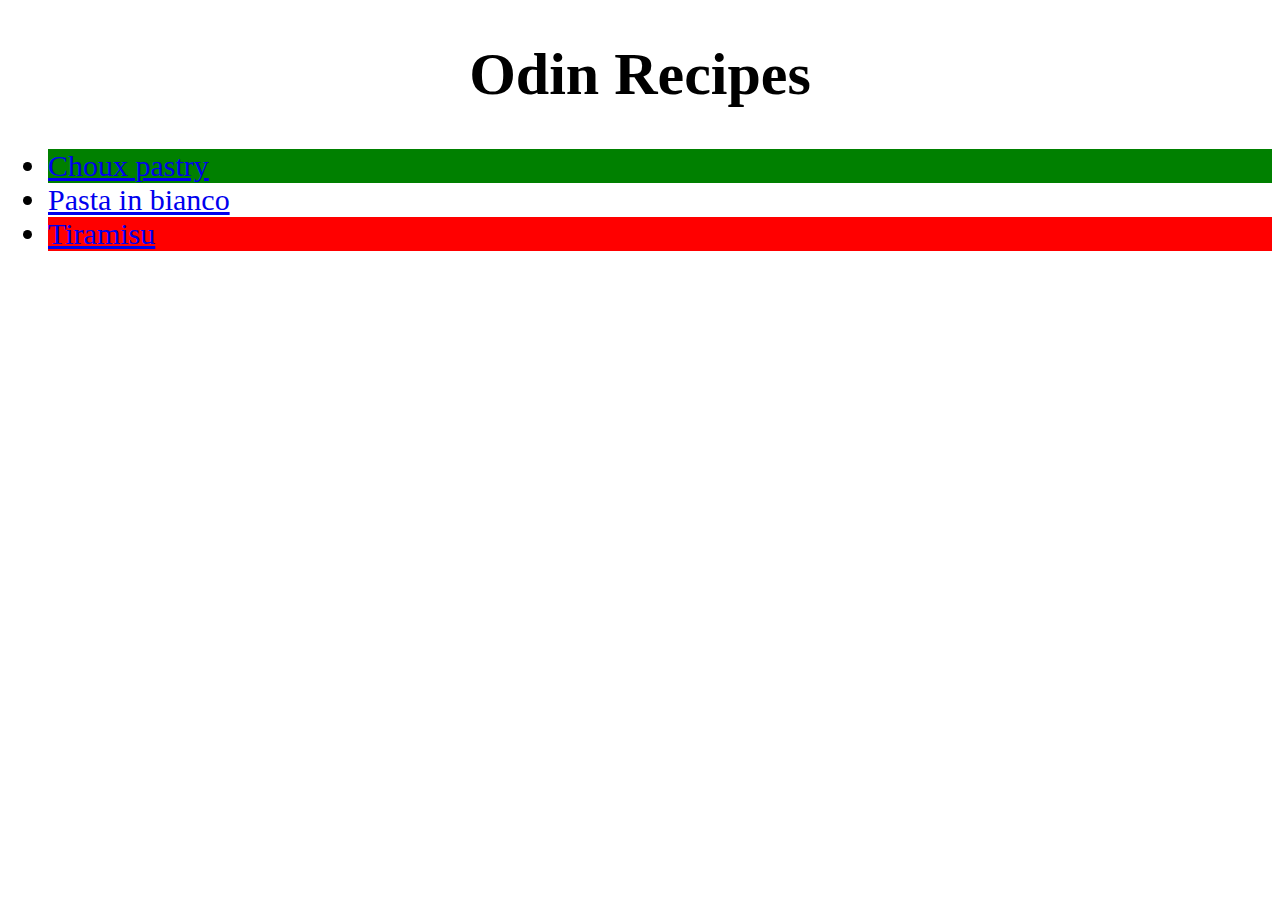
<file: index.html>
<!DOCTYPE html>
<html lang="en">
    <head>
        <meta charset="utf-8">
        <link rel="stylesheet" href="styles.css">
        <title></title>
    </head>
    <body>
        <h1>Odin Recipes</h1>
        <ul>
            <li id="first-recipe"><a href="./recipes/choux.html">Choux pastry</a></li>
            <li id="second-recipe"><a href="./recipes/pasta-in-bianco.html">Pasta in bianco</a></li>
            <li id="third-recipe"><a href="./recipes/tiramisu.html">Tiramisu</a></li>
        </ul>
    </body>
</html>
</file>
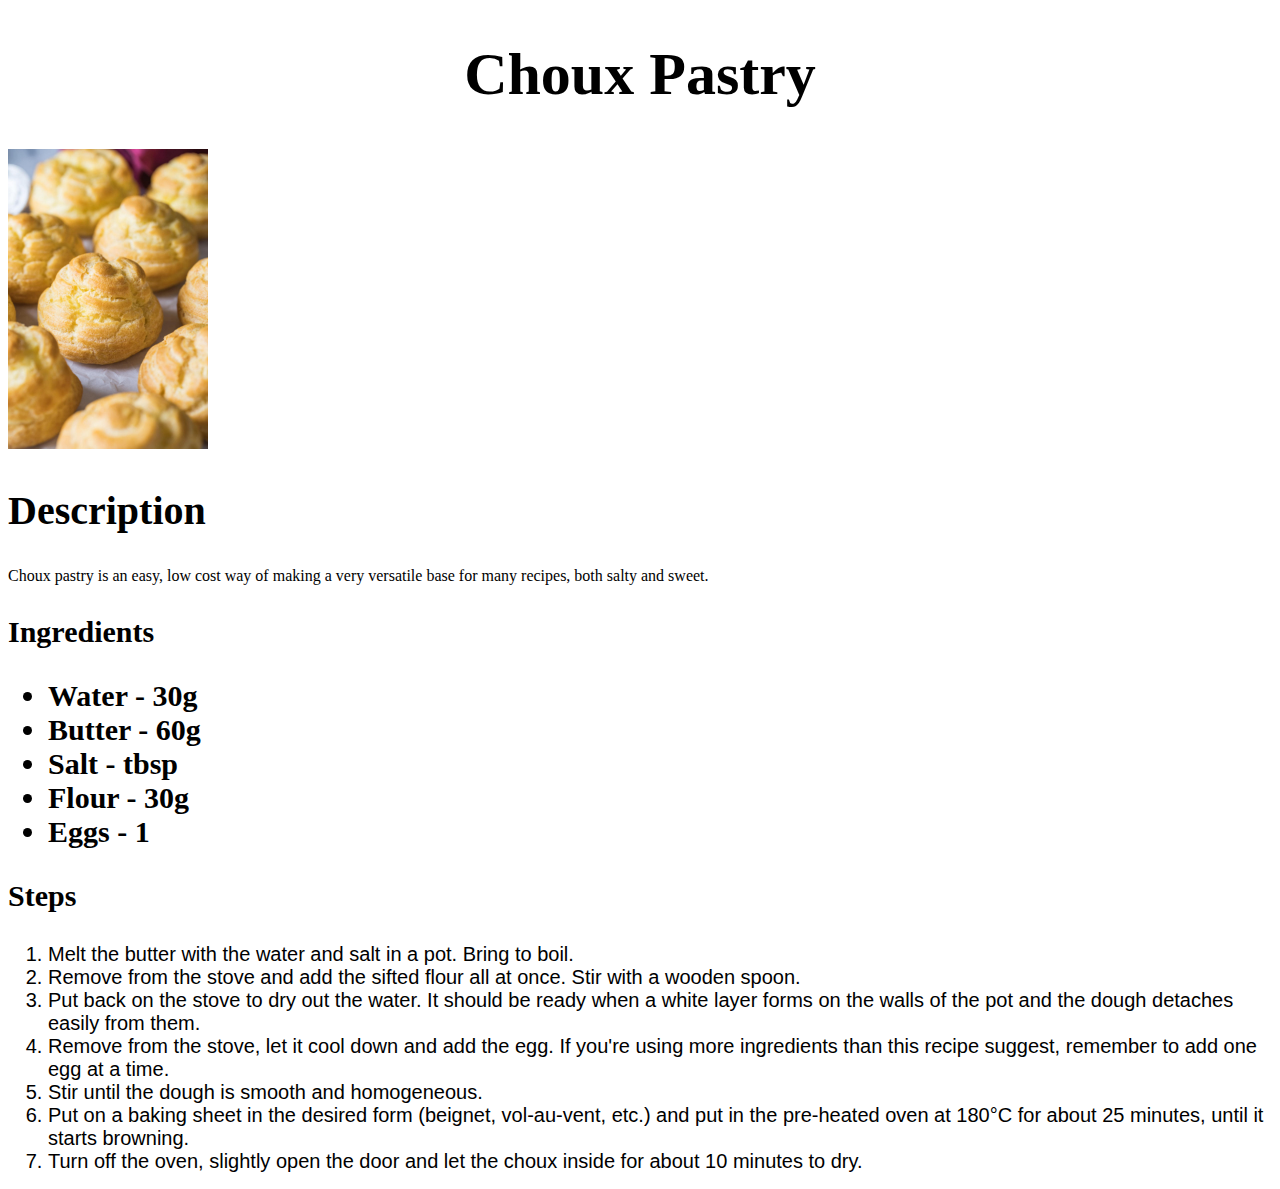
<file: recipes/choux.html>
<!DOCTYPE html>
<html lang="en">
    <head>
        <meta charset="utf-8">
        <link rel="stylesheet" href="../styles.css">
        <title>Choux Pastry</title>
    </head>
    <body>
        <h1>Choux Pastry</h1>
        <img height="300px" src="../images/choux-pastry.jpg" alt="Homemade beignet">
        <h2>Description</h2>
        <p>Choux pastry is an easy, low cost way of making a very versatile base for many recipes, both salty and sweet.</p>
        <h3>Ingredients</h3>
        <ul class="ingredients">
            <li>Water - 30g</li>
            <li>Butter - 60g</li>
            <li>Salt - tbsp</li>
            <li>Flour - 30g</li>
            <li>Eggs - 1</li>
        </ul>
        <h3>Steps</h3>
        <ol class="steps">
            <li>Melt the butter with the water and salt in a pot. Bring to boil.</li>
            <li>Remove from the stove and add the sifted flour all at once. Stir with a wooden spoon.</li>
            <li>Put back on the stove to dry out the water. It should be ready when a white layer forms on the walls of the pot and the dough detaches easily from them.</li>
            <li>Remove from the stove, let it cool down and add the egg. If you're using more ingredients than this recipe suggest, remember to add one egg at a time.</li>
            <li>Stir until the dough is smooth and homogeneous.</li>
            <li>Put on a baking sheet in the desired form (beignet, vol-au-vent, etc.) and put in the pre-heated oven at 180°C for about 25 minutes, until it starts browning.</li>
            <li>Turn off the oven, slightly open the door and let the choux inside for about 10 minutes to dry.</li>
        </ol>
    </body>
</html>
</file>
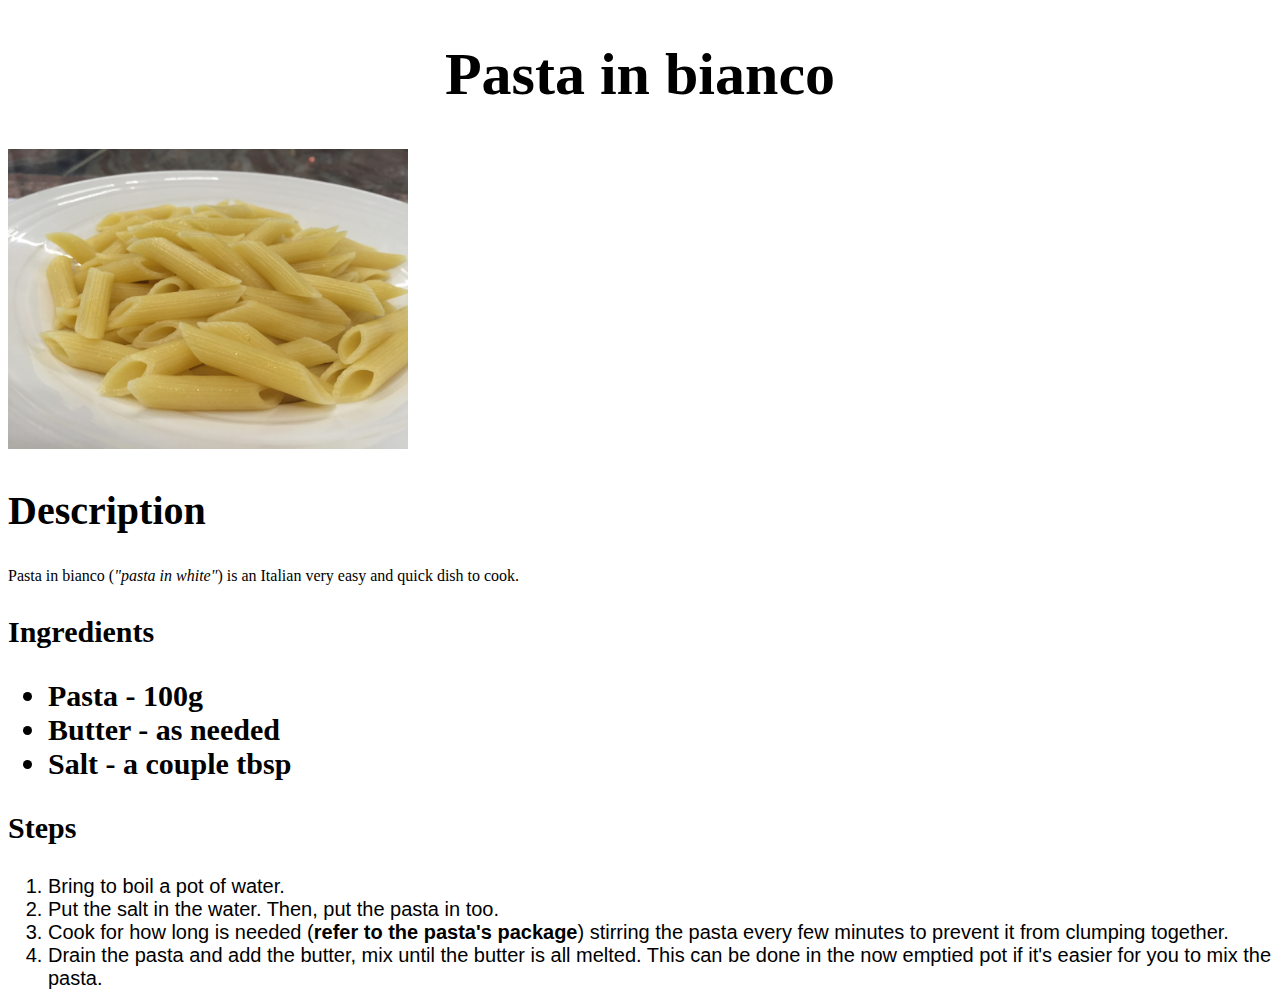
<file: recipes/pasta-in-bianco.html>
<!DOCTYPE html>
<html lang="en">
    <head>
        <meta charset="utf-8">
        <link rel="stylesheet" href="../styles.css">
        <title>Pasta in bianco</title>
    </head>
    <body>
        <h1 lang="it">Pasta in bianco</h1>
        <img height="300px" src="../images/pasta-in-bianco.jpeg" alt="A plate with pasta in bianco">
        <h2>Description</h2>
        <p>Pasta in bianco (<i>"pasta in white"</i>) is an Italian very easy and quick dish to cook.</p>
        <h3>Ingredients</h3>
        <ul class="ingredients">
            <li>Pasta - 100g</li>
            <li>Butter - as needed</li>
            <li>Salt - a couple tbsp</li>
        </ul>
        <h3>Steps</h3>
        <ol class="steps">
            <li>Bring to boil a pot of water.</li>
            <li>Put the salt in the water. Then, put the pasta in too.</li>
            <li>Cook for how long is needed (<b>refer to the pasta's package</b>) stirring the pasta every few minutes to prevent it from clumping together.</li>
            <li>Drain the pasta and add the butter, mix until the butter is all melted. This can be done in the now emptied pot if it's easier for you to mix the pasta.</li>
        </ol>
    </body>
</html>
</file>
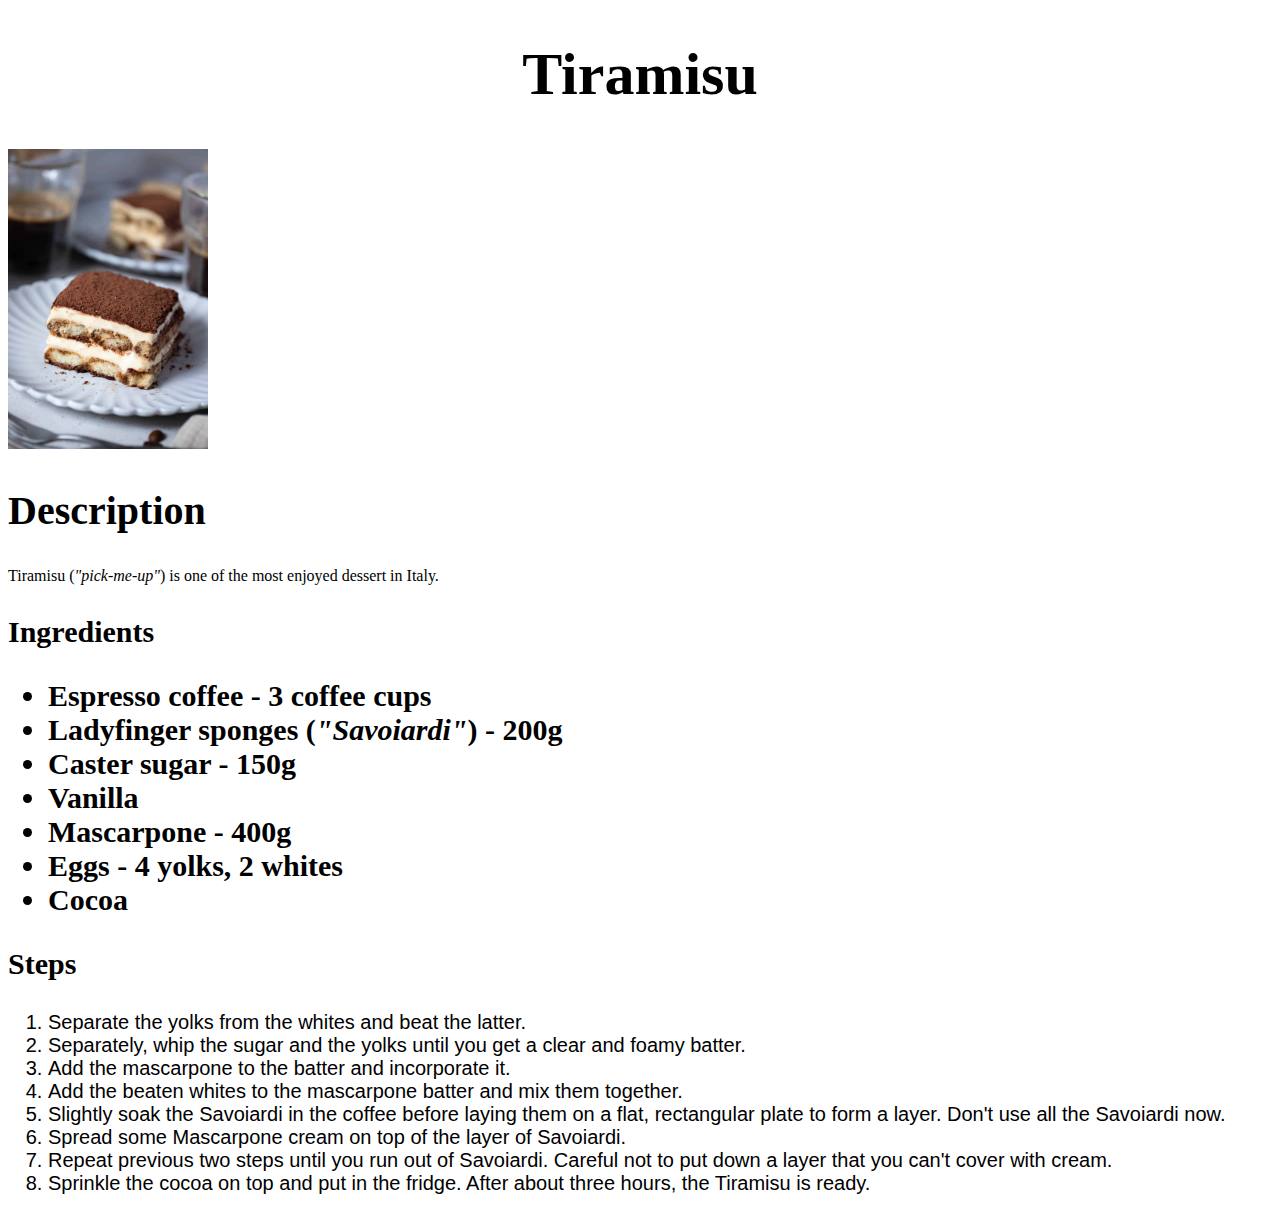
<file: recipes/tiramisu.html>
<!DOCTYPE html>
<html lang="en">
    <head>
        <meta charset="utf-8">
        <link rel="stylesheet" href="../styles.css">
        <title>Tiramisu</title>
    </head>
    <body>
        <h1 lang="it">Tiramisu</h1>
        <img height="300px" src="../images/tiramisu.jpg" alt="A portion of Tiramisu">
        <h2>Description</h2>
        <p>Tiramisu (<i>"pick-me-up"</i>) is one of the most enjoyed dessert in Italy.</p>
        <h3>Ingredients</h3>
        <ul class="ingredients">
            <li>Espresso coffee - 3 coffee cups</li>
            <li>Ladyfinger sponges (<i>"Savoiardi"</i>) - 200g</li>
            <li>Caster sugar - 150g</li>
            <li>Vanilla</li>
            <li>Mascarpone - 400g</li>
            <li>Eggs - 4 yolks, 2 whites</li>
            <li>Cocoa</li>
        </ul>
        <h3>Steps</h3>
        <ol class="steps">
            <li>Separate the yolks from the whites and beat the latter.</li>
            <li>Separately, whip the sugar and the yolks until you get a clear and foamy batter.</li>
            <li>Add the mascarpone to the batter and incorporate it.</li>
            <li>Add the beaten whites to the mascarpone batter and mix them together.</li>
            <li>Slightly soak the Savoiardi in the coffee before laying them on a flat, rectangular plate to form a layer. Don't use all the Savoiardi now.</li>
            <li>Spread some Mascarpone cream on top of the layer of Savoiardi.</li>
            <li>Repeat previous two steps until you run out of Savoiardi. Careful not to put down a layer that you can't cover with cream.</li>
            <li>Sprinkle the cocoa on top and put in the fridge. After about three hours, the Tiramisu is ready.</li>
        </ol>
    </body>
</html>
</file>
<file: styles.css>
h1 {
    text-align: center;
    font-size: 60px;
    font-family: 'Lucida Handwriting', Copperplate, Georgia, serif;
}

h2 {
    font-size: 40px;
    font-family: Cambria, Cochin, Georgia, Times, 'Times New Roman', serif;
}

h3, h4 {
    font-size: 30px;
}

h2, h3, h4 {
    font-weight: bold;
}

li {
    font-size: 30px;
    font-family: 'Lucida Sans', serif;
}

ol li {
    font-size: 20px;
    font-family: Impact, Haettenschweiler, 'Arial Narrow Bold', sans-serif;
}

.ingredients {
    font-weight: bold;
}

#first-recipe {
    background-color: green;
}

#third-recipe {
    background-color: red;
}
</file>
